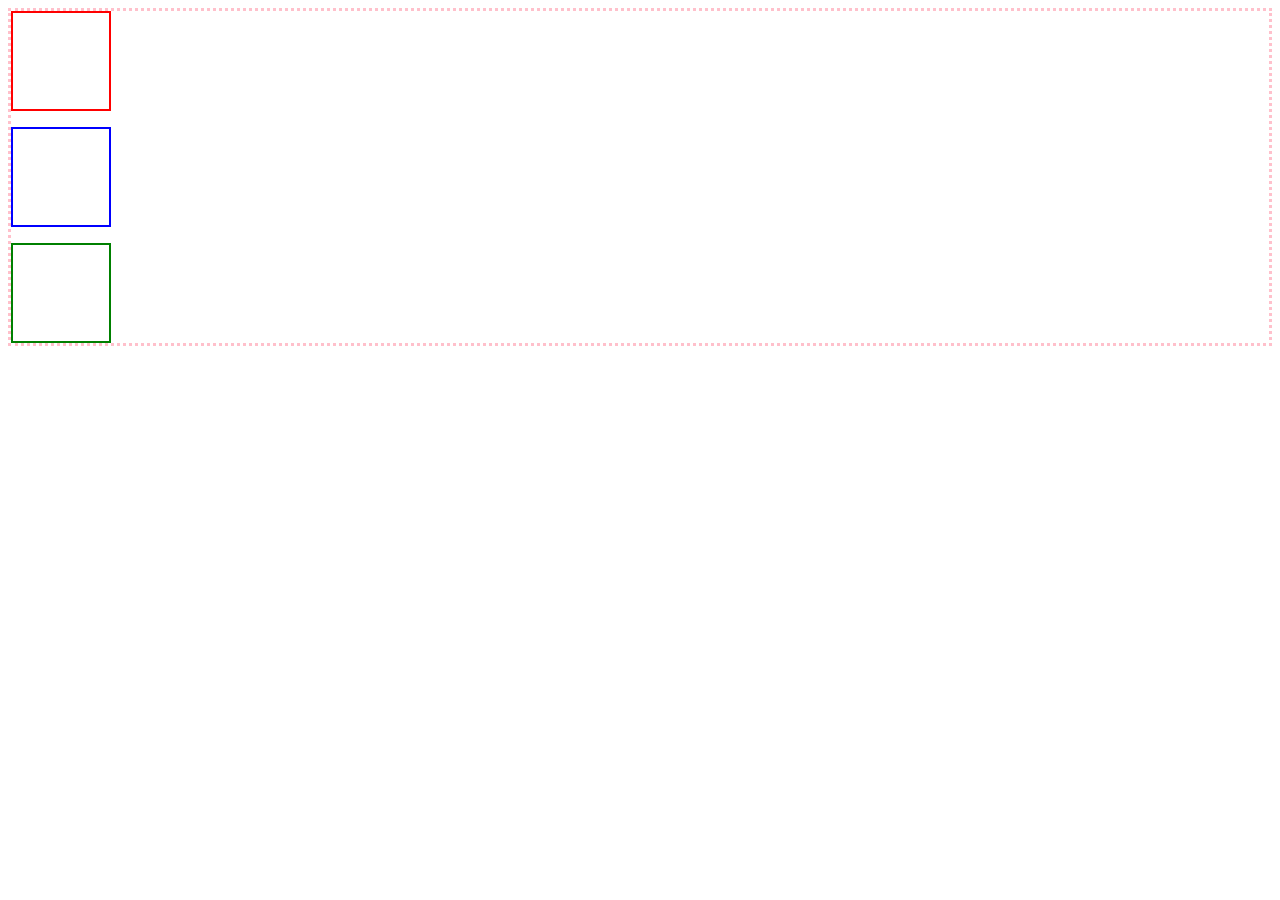
<file: grid.html>
<!DOCTYPE html>
<html lang="en">
<head>
    <meta charset="UTF-8">
    <meta name="viewport" content="width=device-width, initial-scale=1.0">
    <title>Document</title>
</head>
<style>
    section{
        border: dotted 3px pink;
        display: grid;
       gap: 1rem;
       grid-template-columns: 200px, 200px, 200px
    }
    .div-1{
        border: 2px solid red;
        width: 6rem;
        height: 6rem;
    }
    .div-2{
        border: 2px solid blue;
        width: 6rem;
        height: 6rem;
    }
    .div-3{
        border: 2px solid green;
        width: 6rem;
        height: 6rem;
    }
</style>
<body>
    <section>
        <div class="div-1"></div>
        <div class="div-2"></div>
        <div class="div-3"></div>
    </section>
</body>
</html>
</file>
